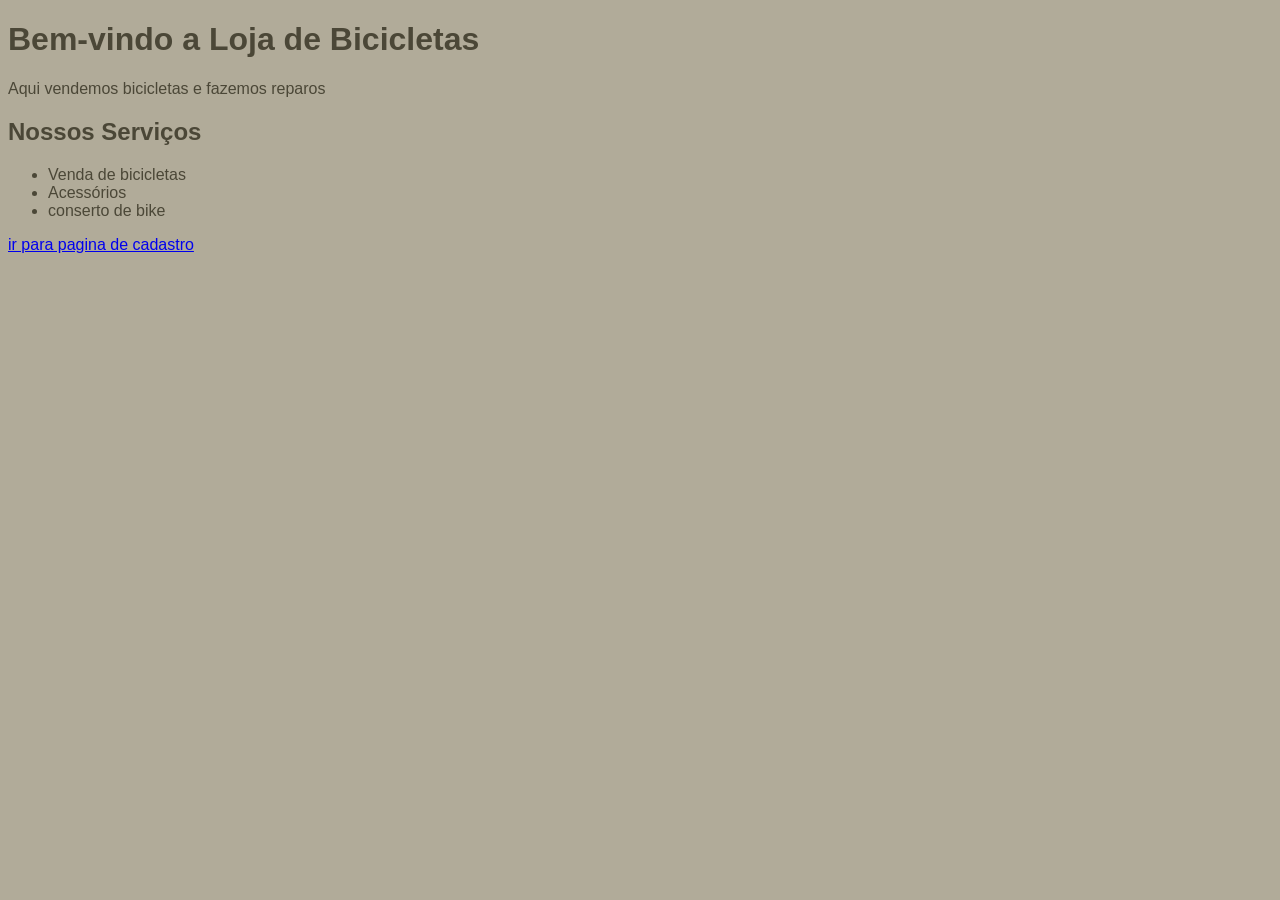
<file: index.html>
<!DOCTYPE html>
<html>
<head>
    <title>Loja de Bicicletas</title>
    <link rel="stylesheet" href="style.css">
</head>
<body>

<h1>Bem-vindo a Loja de Bicicletas</h1>

<p>Aqui vendemos bicicletas e fazemos reparos</p>

<h2>Nossos Serviços</h2>
<ul>
    <li>Venda de bicicletas</li>
    <li>Acessórios</li>
    <li>conserto de bike</li>
</ul>

<a href="cadastro.html">ir para pagina de cadastro</a>

</body>
</html>
</file>
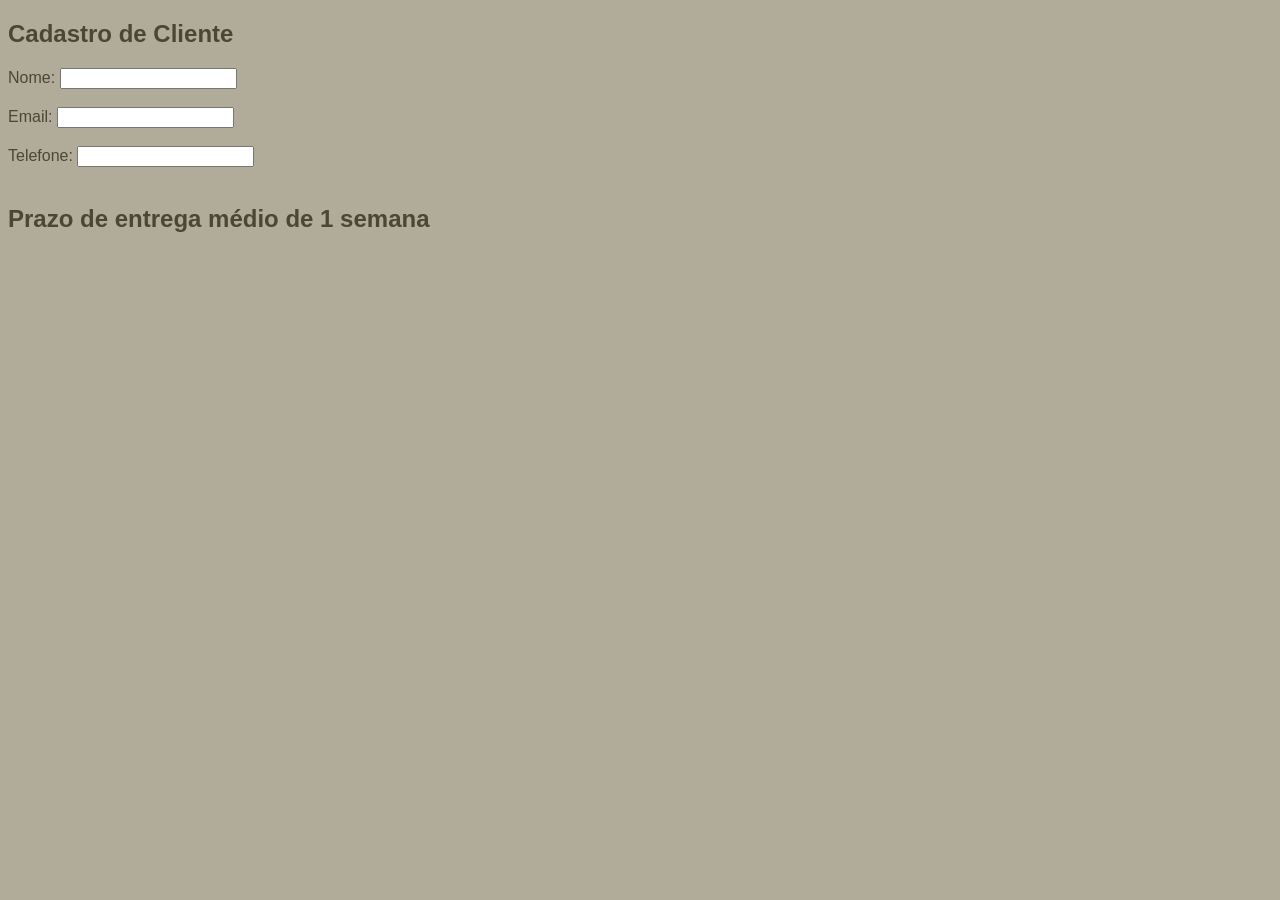
<file: cadastro.html>
<!DOCTYPE html>
<html>
<head>
    <title>Loja de Bicicletas</title>
    <link rel="stylesheet" href="style.css">
</head>
<body>

<h2>Cadastro de Cliente</h2>
<form>
    Nome: <input type="text"><br><br>
    Email: <input type="text"><br><br>
    Telefone: <input type="text"><br><br>

    <h2>Prazo de entrega médio de 1 semana</h2>
</form>

</body>
</html>
</file>
<file: style.css>
body  {
    background-color: #B1AB99;
    color: #4B4737;
    font-family: sans-serif, 'Times New Roman'; 
}
</file>
